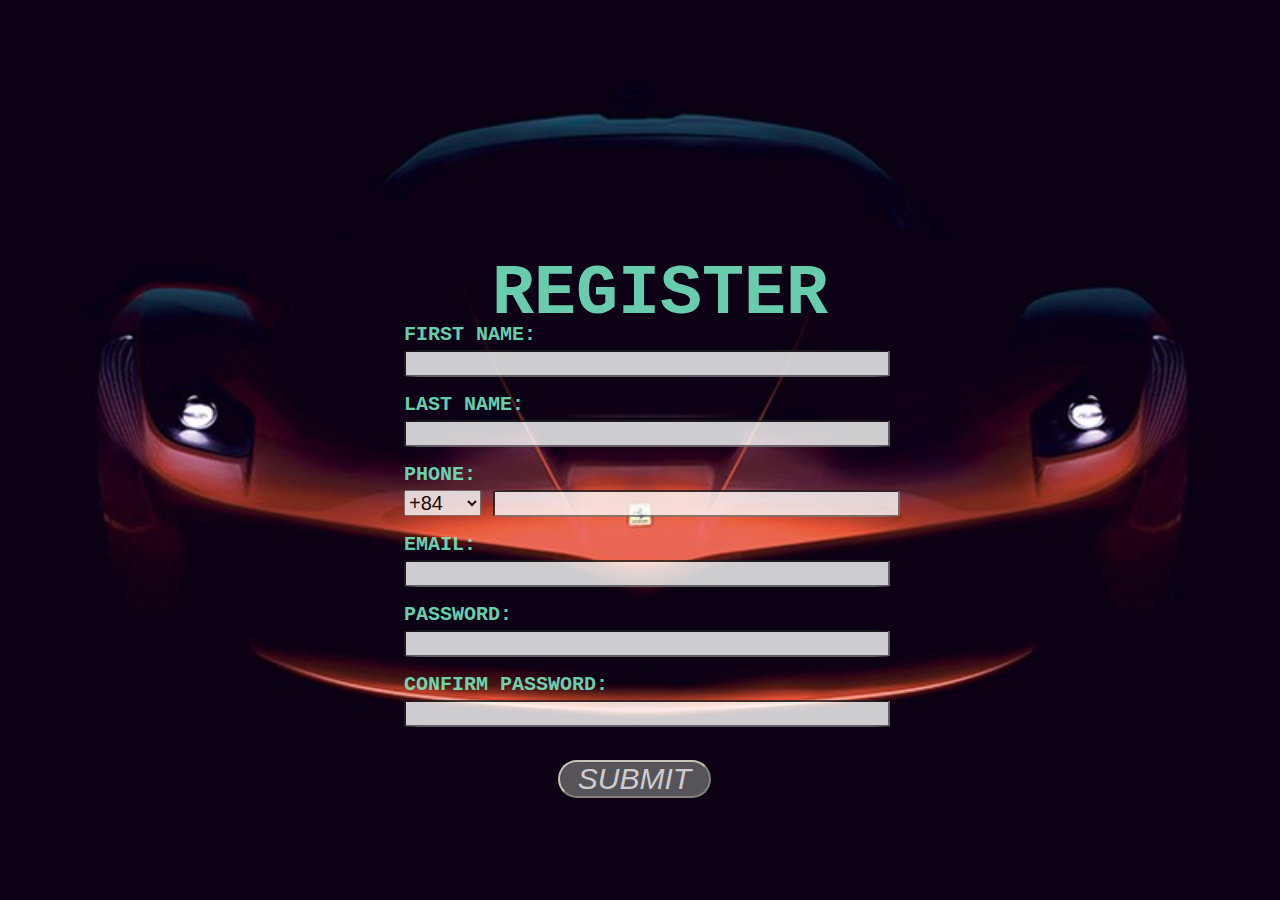
<file: register.html>
<!DOCTYPE html>
<html lang="en">

<head>
    <meta charset="UTF-8">
    <meta http-equiv="X-UA-Compatible" content="IE=edge">
    <meta name="viewport" content="width=device-width, initial-scale=1.0">
    <title>Document</title>
    <link rel="stylesheet" href="./asset/style/register.css">
</head>

<body>
    <div class="container">
        <form action="">
            <h1 class="muc">Register</h1>
            <div class="muc">
                <label for="First Name">First Name:</label>
                <input name="First Name" type="text" required pattern="[a-z,A-Z]{3,}"
                    title="First name is require and must be at least 3 character">
            </div>
            <div class="muc">
                <label for="Last Name">Last Name:</label>
                <input type="text" required pattern="[a-z,A-Z]{3,}"
                    title="Last name is require and must be at least 3 character">
            </div>
            <div class="muc">
                <label for="Phone">Phone:</label><br>
                <select id="sdt">
                    <option value="">+84</option>
                    <option value="">+90</option>
                    <option value="">+64</option>
                    <option value="">+76</option>
                    <option value="">+89</option>
                    <option value="">+64</option>
                    <option value="">+45</option>
                </select>
                <input type="number" id="diensdt" required>
            </div>
            <div class="muc">
                <label for="Email">Email:</label>
                <input type="email" required>
            </div>
            <div class="muc">
                <label for="Password">Password:</label>
                <input type="password" required pattern="^(?=.*\d)(?=.*[a-z])(?=.*[A-Z])(?=.*[a-zA-Z]).{8,}$"
                    title="Please include at least 1 uppercase character, 1 lowercase character, and 1 number." />
            </div>
            <div class="muc">
                <label for="Confirm Password">Confirm Password:</label>
                <input type="password" required pattern="^(?=.*\d)(?=.*[a-z])(?=.*[A-Z])(?=.*[a-zA-Z]).{8,}$"
                    title="Please include at least 1 uppercase character, 1 lowercase character, and 1 number." />
            </div>
            <div class="muc">
                <input type="submit" value="SUBMIT">
            </div>
    </div>

    </form> 


    </div>

</body>

</html>
</file>
<file: asset/style/register.css>
* {
    padding: 0;
    margin: 0;
    box-sizing: border-box;
}
body {
    width: 100%;
    background-image:url(../images/background.jpg);
    background-size: cover;
}
.container {
    width: 40%;
    margin-left: 30%;
    margin-right: 30%;
    margin-top: 250px;
    padding-bottom: 20px;
    font-size: 20px;
    line-height: 30px;
    opacity: 0.8;

}
h1 {
    padding-top: 30px;
    text-align: center;
    text-transform: uppercase;
    font-size: 70px;
}
.muc {
    width: 100%;
    margin: auto;
    margin-bottom: 10px;
    margin-left: 20px;
    font-family: 'Courier New', Courier, monospace;
    text-transform: uppercase;
    font-weight: bold;
    color:aquamarine;
}
input {
    width: 95%;
    font-size: 20px;
    border-radius: 5%;
}
.muc>input[type='submit'] {
    width: 30%;
    margin-left: 30%;
    background-color:dimgray;
    font-style: oblique;
    font-size: 30px;
    margin-top: 20px;
    border-radius: 20px;
    border-color: beige;
    cursor: pointer;
    color: white;
}

#sdt {
    font-size: 20px;
    width: 15%;
}

#diensdt {
    width: 79.5%;
}
</file>
